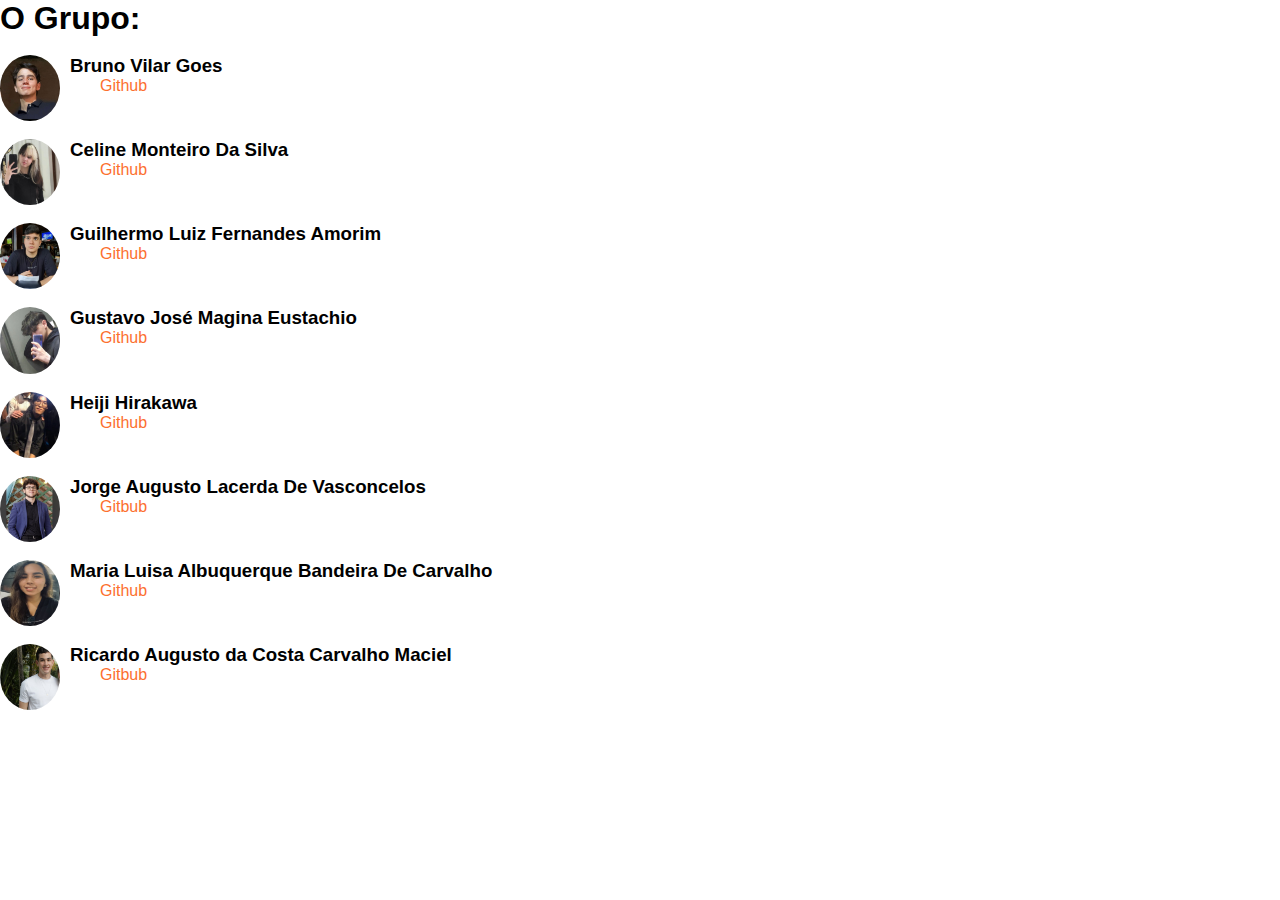
<file: index.html/grupo.html>
<!DOCTYPE html>
<html lang="en">
<head>
  <meta charset="UTF-8">
  <meta http-equiv="X-UA-Compatible" content="IE=edge">
  <meta name="viewport" content="width=device-width, initial-scale=1.0">
  <title>O grupo</title>
   <link href="style.css" rel="stylesheet" type="text/css">
     
    
<body style="font-family: 'Trebuchet MS', 'Lucida Sans Unicode', 'Lucida Grande', 'Lucida Sans', Arial, sans-serif;">
  
    
  
  <h1>O Grupo: </h1>
  <br>
  
    <div class = "sobre_mim">
    <img style="height: 1.75cm; width: 1.75;"   
    src="fotos_grupo/foto_bruno.jpg" alt="">
   <div class = "detalhes">
     <h3>Bruno Vilar Goes</h3>   
     <a href="https://github.com/brunovgoe"> Github</a>
   </div>
    </div>
  <br>
  
  
    <div class = "sobre_mim">
      <img style="height: 1.75cm; width: 1.75;"   
      src="fotos_grupo/foto_celine.jpg" alt="">
     <div class = "detalhes">
     <h3>Celine Monteiro Da Silva</h3>
     <a href="https://github.com/sillyceli"> Github</a>
     </div>
    </div>
  <br>
     
  
   <div class = "sobre_mim">
     <img style="height: 1.75cm; width: 1.75;"   
     src="fotos_grupo/foto_guilhermo.jpg" alt="">
    <div class = "detalhes">
    <h3>Guilhermo Luiz Fernandes Amorim</h3>
    <a href="https://github.com/Guilafernandes">Github</a>
    </div>
   </div>
  <br>
   
  
  <div class = "sobre_mim">
   <img style="height: 1.75cm; width: 1.75;"   
   src="fotos_grupo/foto_magina.jpg" alt="">
  <div class = "detalhes">
  <h3>Gustavo José Magina Eustachio</h3>
  <a href="https://github.com/Maginass">Github</a> 
 </div>
  </div>
  <br>
  

  <div class = "sobre_mim">
   <img style="height: 1.75cm; width: 1.75;"   
   src="fotos_grupo/foto_heiji.jpg" alt="">
  <div class = "detalhes">
  <h3>Heiji Hirakawa</h3>
    <a href="https://github.com/Bneiro"> Github</a>
  </div>
  </div>
  <br>

  <div class = "sobre_mim">
   <img style="height: 1.75cm; width: 1.75;"   
   src="fotos_grupo/foto_jorge.jpg" alt="">
  <div class = "detalhes">
  <h3>Jorge Augusto Lacerda De Vasconcelos</h3>
    <a href="https://github.com/Jaabsolutaa"> Gitbub</a>
  </div>
  </div>
  <br>

  
  <div class = "sobre_mim">
   <img style="height: 1.75cm; width: 1.75;"   
   src="fotos_grupo/foto_malu.jpg" alt="">
  <div class = "detalhes">
  <h3>Maria Luisa Albuquerque Bandeira De Carvalho</h3>
  <a href="https://github.com/malualbuquerqueb"> 
  Github</a>
  </div>
  </div>
  <br>

    <div class = "sobre_mim">
     <img style="height: 1.75cm; width: 1.75;"   
     src="fotos_grupo/foto_ricardo.jpg" alt="">
    <div class = "detalhes">
  <h3>Ricardo Augusto da Costa Carvalho Maciel </h3>
   <a href="https://github.com/Ricardomaciell"> Gitbub</a>
    </div>
    </div>

  
  
  
  
</body>
</html>
</file>
<file: index.html/style.css>
*{
    margin: 0;
    padding: 0;
    box-sizing: border-box;
  }
  
  a{
    color: #FC6F2F;
    text-decoration: none;
    flex-direction: row;
    position: relative;
    display: inline-flex;
    list-style-type: none;
    align-items: center;
    padding: 0 30px;
    
    
  }
  
  a:hover{
    color:#9c3607 ;
    transform: scale(1.05);
    transition:0.6s;
  }
  
  .cabecinha{
    background-color: #FFE9D1;
    padding: 40px 4%;
    margin : -20px;
    top : 0px;
    left: 0px;
   }
  .logo {
    background-color: azure;
    position: relative;
    top: -19px;
    left: -20px;
    width: 100px;
    height: 100px;
  }
  .cabecinha .links{
    font-size: 20px;
    text-align: center;
    position: relative;
    top: -20px;
    left: -20px;
    border: 1px;
    padding: 5px;
    list-style-type: none;
    color: #515839;
    text-decoration: none;
    
   }
  .sobre_mim{
      display:flex;
  }
  .detalhes{
      margin-left: 10px;
  }
  
div img{
      width: 60px;
      border-radius: 50%;
  }
</file>
